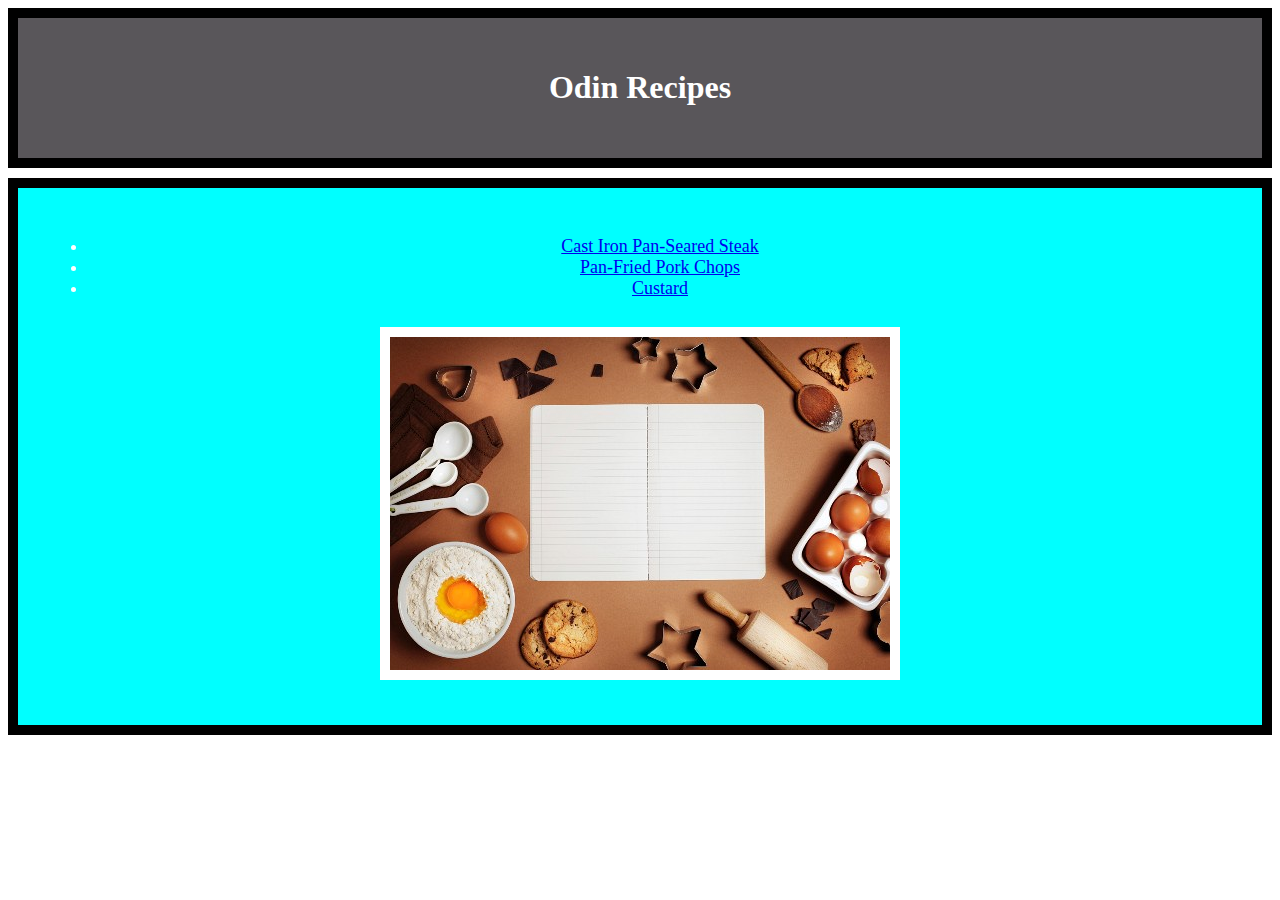
<file: index.html>
<!DOCTYPE html>
<html lang="en">
    <head>
        <meta charset="UTF-8">
        <title>Odin Recipes</title>
        <link rel="stylesheet" href="styles-home.css">
    </head>
    <body>
        <div class="title">
            <h1>Odin Recipes</h1>
        </div>    
        <div class="recipes">
            <ul>
                <li><a href="recipes/steak-seared.html">Cast Iron Pan-Seared Steak</a></li>
                <li><a href="recipes/pork_chops.html">Pan-Fried Pork Chops</a></li>
                <li><a href="recipes/custard.html">Custard</a></li>
            </ul>
            <img src="./images/recipe_pic.jpg" alt="Recipe Pic">
        </div>    
    </body>
</html>
</file>
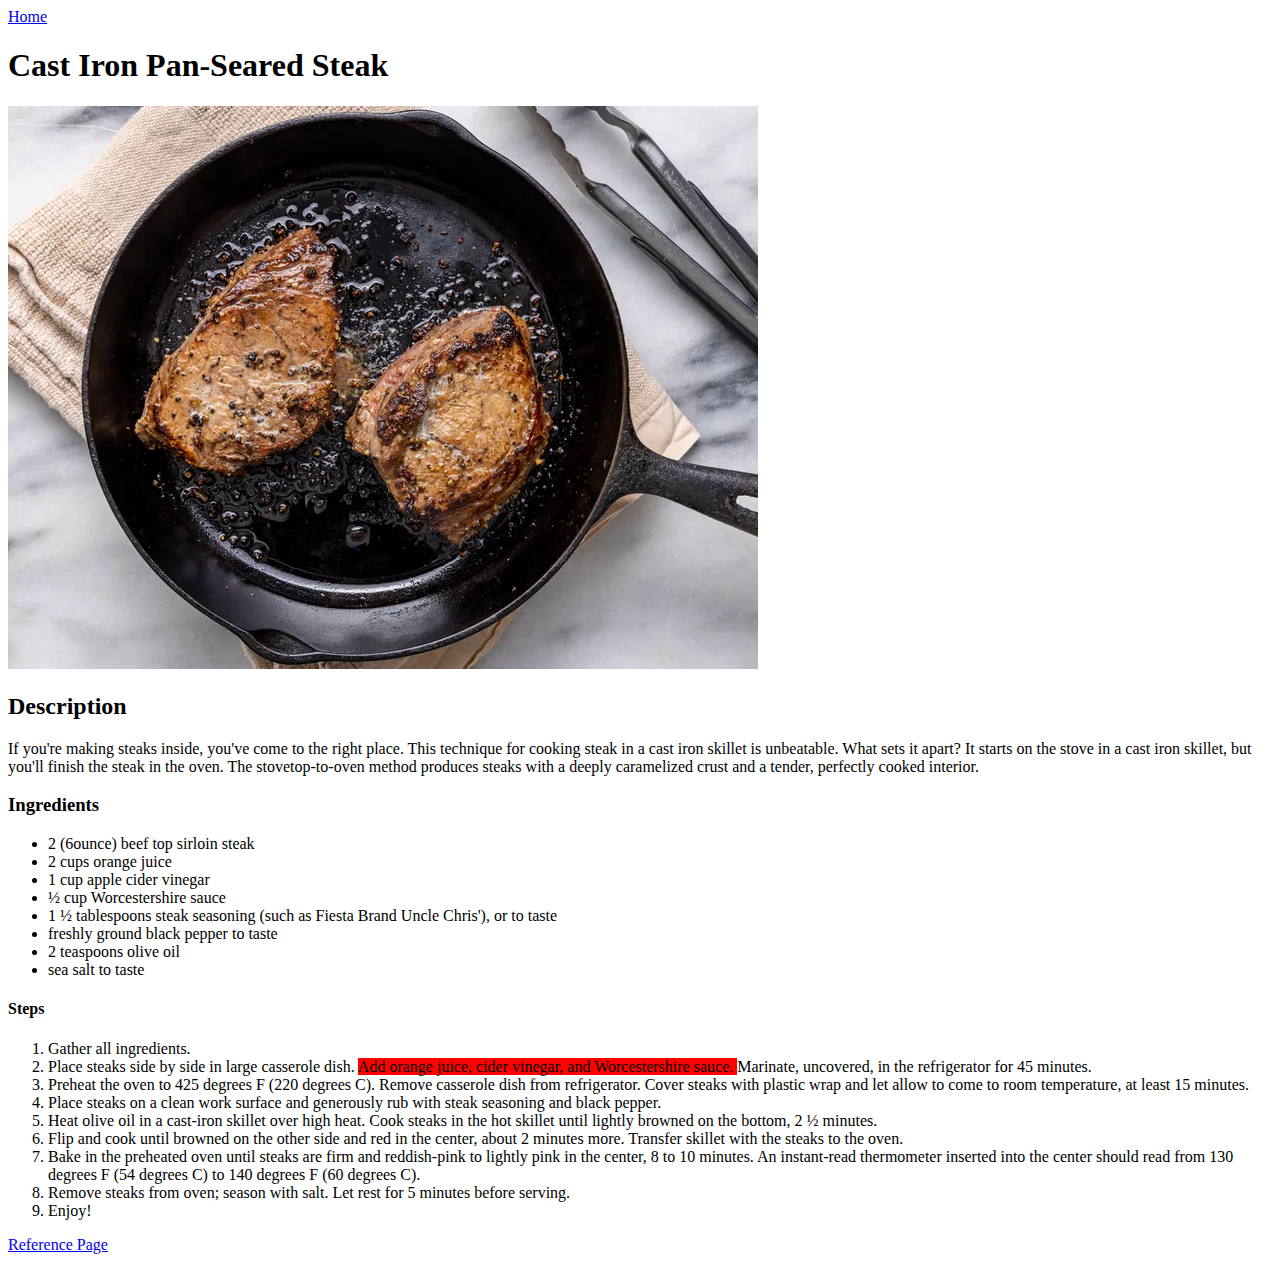
<file: recipes/steak-seared.html>
<!DOCTYPE html>
<html lang="en">
<head>
    <meta charset="UTF-8">
    <meta name="viewport" content="width=device-width, initial-scale=1.0">
    <title>Steak Recipe</title>
    <link rel="stylesheet" href="../styles-home.css">
</head>
<body>
    <a href="../index.html">Home</a>
    <h1>Cast Iron Pan-Seared Steak</h1>
    <img src="../images/seared_steak.jpg" alt="Steak Picture">
    <h2>Description</h2>
    <p class="steak-description">If you're making steaks inside, you've come to the right place. 
        This technique for cooking steak in a cast iron skillet is unbeatable. 
        What sets it apart? It starts on the stove in a cast iron skillet, but you'll finish the steak in the oven. The stovetop-to-oven method produces steaks with a deeply caramelized crust and a tender, perfectly cooked interior.
    </p>

    <h3>Ingredients</h3>

        <!--Unordered list of ingredients-->
    <ul>
        <li>2 (6ounce) beef top sirloin steak</li>
        <li>2 cups orange juice</li>
        <li>1 cup apple cider vinegar</li>
        <li>½ cup Worcestershire sauce</li>
        <li>1 ½ tablespoons steak seasoning (such as Fiesta Brand Uncle Chris'), or to taste</li>
        <li>freshly ground black pepper to taste</li>
        <li>2 teaspoons olive oil</li>
        <li>sea salt to taste</li>
    </ul>

    <!--ordered list of steps-->
    <h4>Steps</h4>
    <ol>
        <li>Gather all ingredients.</li>
        <li>Place steaks side by side in large casserole dish. <span class="orange-highlight">Add orange juice, cider vinegar, and Worcestershire sauce. </span> Marinate, uncovered, in the refrigerator for 45 minutes.</li>
        <li>Preheat the oven to 425 degrees F (220 degrees C). Remove casserole dish from refrigerator. Cover steaks with plastic wrap and let allow to come to room temperature, at least 15 minutes.</li>
        <li>Place steaks on a clean work surface and generously rub with steak seasoning and black pepper.</li>
        <li>Heat olive oil in a cast-iron skillet over high heat. Cook steaks in the hot skillet until lightly browned on the bottom, 2 ½ minutes.</li>
        <li>Flip and cook until browned on the other side and red in the center, about 2 minutes more. Transfer skillet with the steaks to the oven.</li>
        <li>Bake in the preheated oven until steaks are firm and reddish-pink to lightly pink in the center, 8 to 10 minutes. An instant-read thermometer inserted into the center should read from 130 degrees F (54 degrees C) to 140 degrees F (60 degrees C).</li>
        <li>Remove steaks from oven; season with salt. Let rest for 5 minutes before serving.</li>
        <li>Enjoy!</li>
    </ol>
    
</body>
<a href="https://www.allrecipes.com/recipe/262181/cast-iron-pan-seared-steak-oven-finished/" target="_blank" rel="noopener noreferrer">Reference Page</a>
</html>
</file>
<file: styles-home.css>
div {
    font-family: Georgia, 'Times New Roman', Times, serif;
    padding: 30px;
    text-align: center;
    margin-bottom: 10px;
    color: white;
    background-color: #59565a;
    border: 10px solid black;
    box-sizing: content-box;
}
.recipes {
    background-color: aqua;
    font-size: large;
}
div img {
    margin: 10px;
    border: 10px solid white;
}  
/* div {
    box-sizing: border-box ;
    margin: 10px;
    border: 5px outset rgb(236, 174, 59) ;
    font-family: Georgia, 'Times New Roman', Times, serif;
} */
.pork-title {
    background-color: aqua;
    color: rgb(95, 66, 11);
}
#pork-img{
    border: 5px black ridge;
}
.pork-description {
    background-color: aliceblue;
}
.orange-highlight {
    background-color: red;
}
</file>
